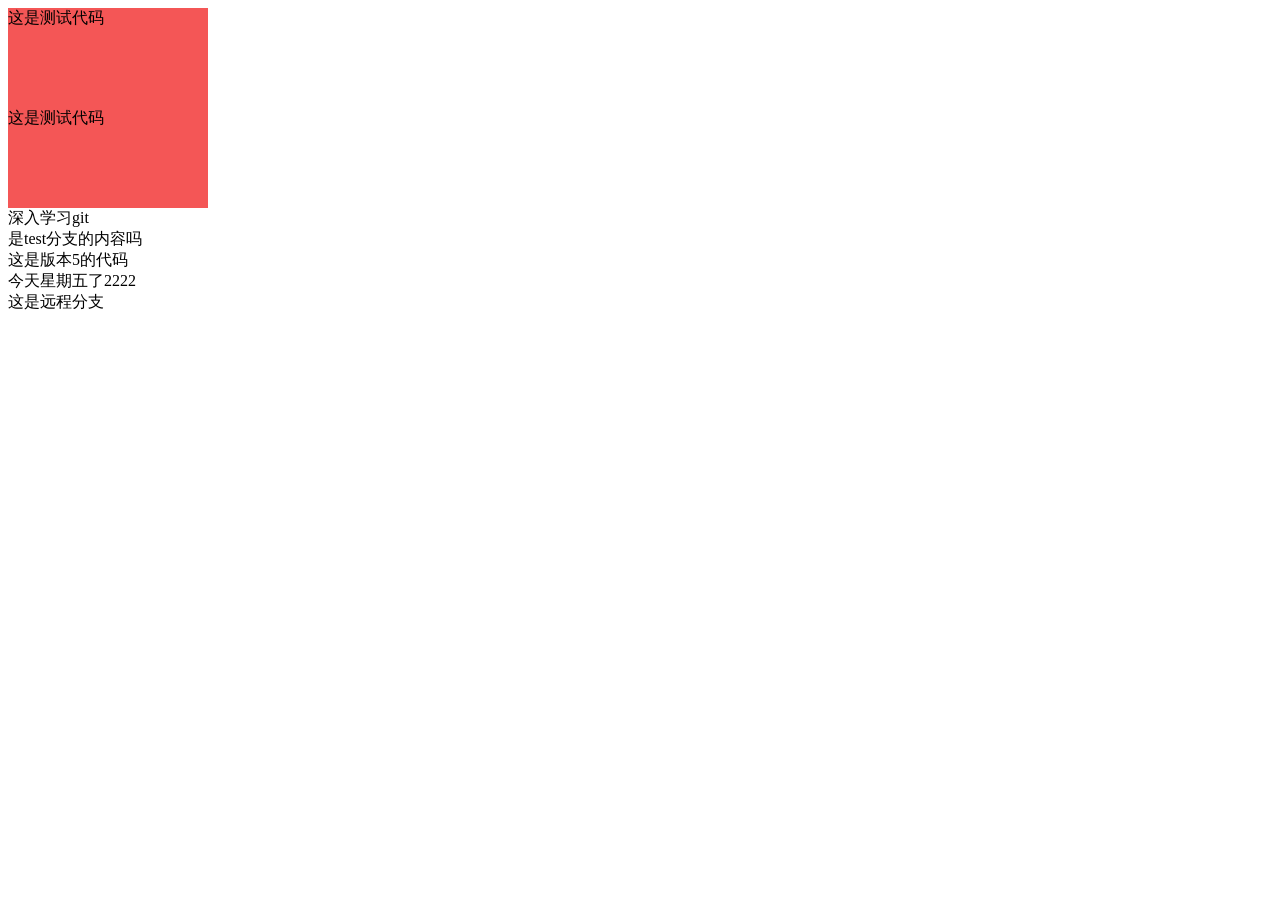
<file: index.html>
<!DOCTYPE html>
<html>
	<head>
		<meta charset="utf-8">
		<title>测试代码</title>
		<link rel="stylesheet" href="./demo.css">
	</head>
	<body>
		<div class="box">
			这是测试代码
		</div>
		<div class="box">
			这是测试代码
		</div>
		<div>深入学习git</div>
		<div>是test分支的内容吗</div>
		<div>这是版本5的代码</div>
		<div>今天星期五了2222</div>
		<div>这是远程分支</div>
		<script src="./demo.js" type="text/javascript" charset="utf-8"></script>
	</body>
</html>
</file>
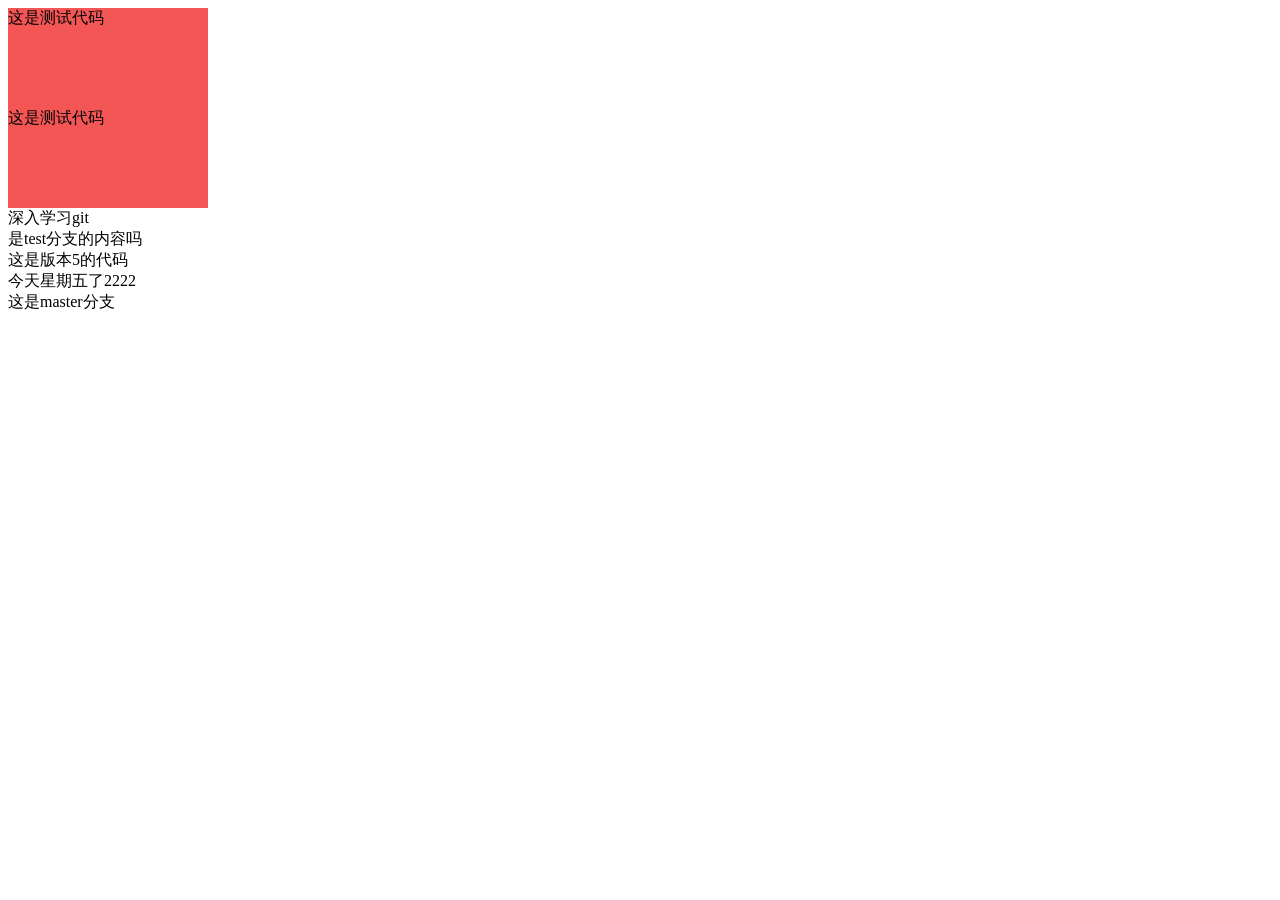
<file: demo.html>
<!DOCTYPE html>
<html>
	<head>
		<meta charset="utf-8">
		<title>测试代码</title>
		<link rel="stylesheet" href="./demo.css">
	</head>
	<body>
		<div class="box">
			这是测试代码
		</div>
		<div class="box">
			这是测试代码
		</div>
		<div>深入学习git</div>
		<div>是test分支的内容吗</div>
		<div>这是版本5的代码</div>
		<div>今天星期五了2222</div>
		<div>这是master分支</div>
		<script src="./demo.js" type="text/javascript" charset="utf-8"></script>
	</body>
</html>
</file>
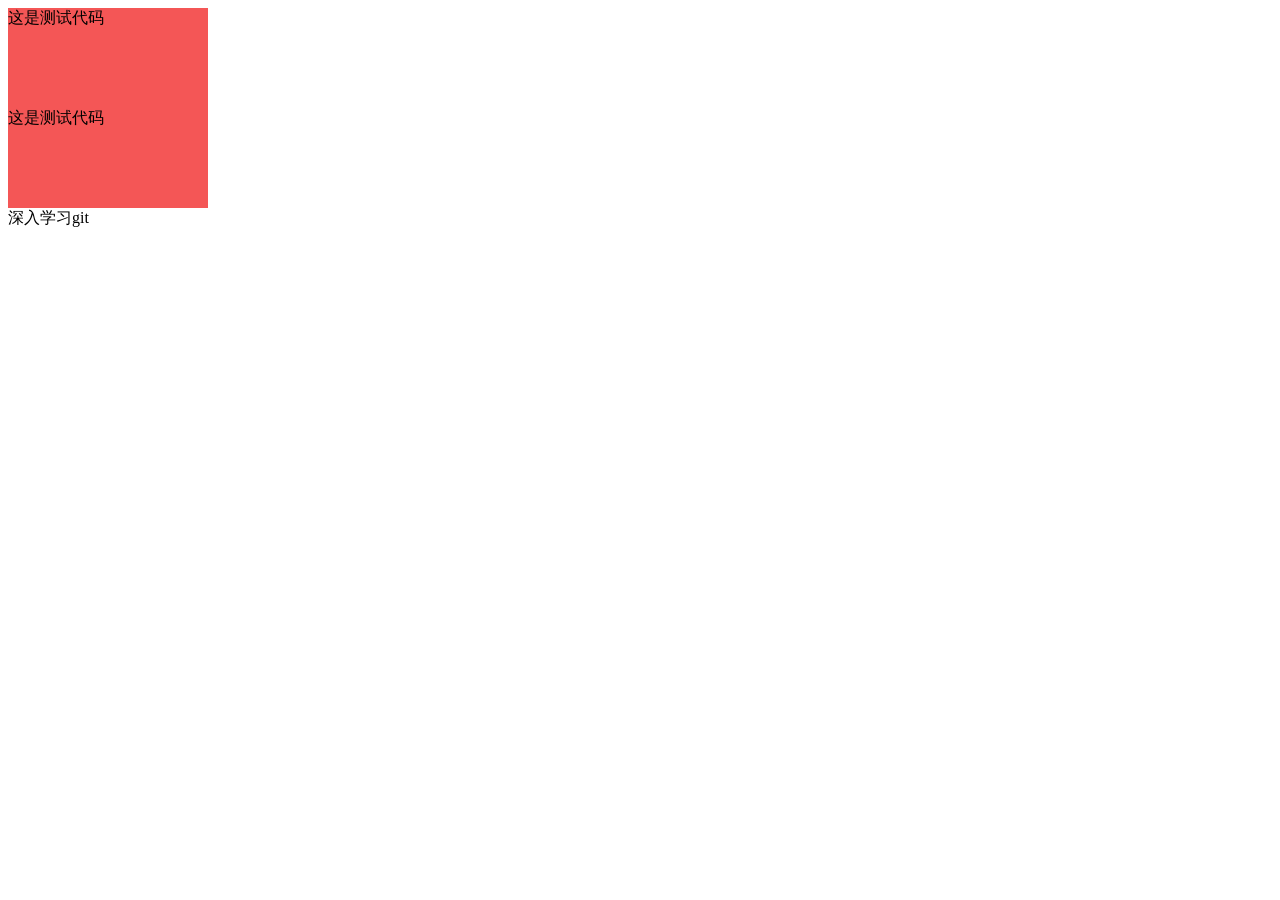
<file: demo2.html>
<!DOCTYPE html>
<html>
	<head>
		<meta charset="utf-8">
		<title>测试代码</title>
		<link rel="stylesheet" href="./demo.css">
	</head>
	<body>
		<div class="box">
			这是测试代码
		</div>
		<div class="box">
			这是测试代码
		</div>
		<div>深入学习git</div>
		<script src="./demo.js" type="text/javascript" charset="utf-8"></script>
	</body>
</html>
</file>
<file: demo.css>
.box {
	width: 200px;
	height: 100px;
	background: #f45656;
}
</file>
